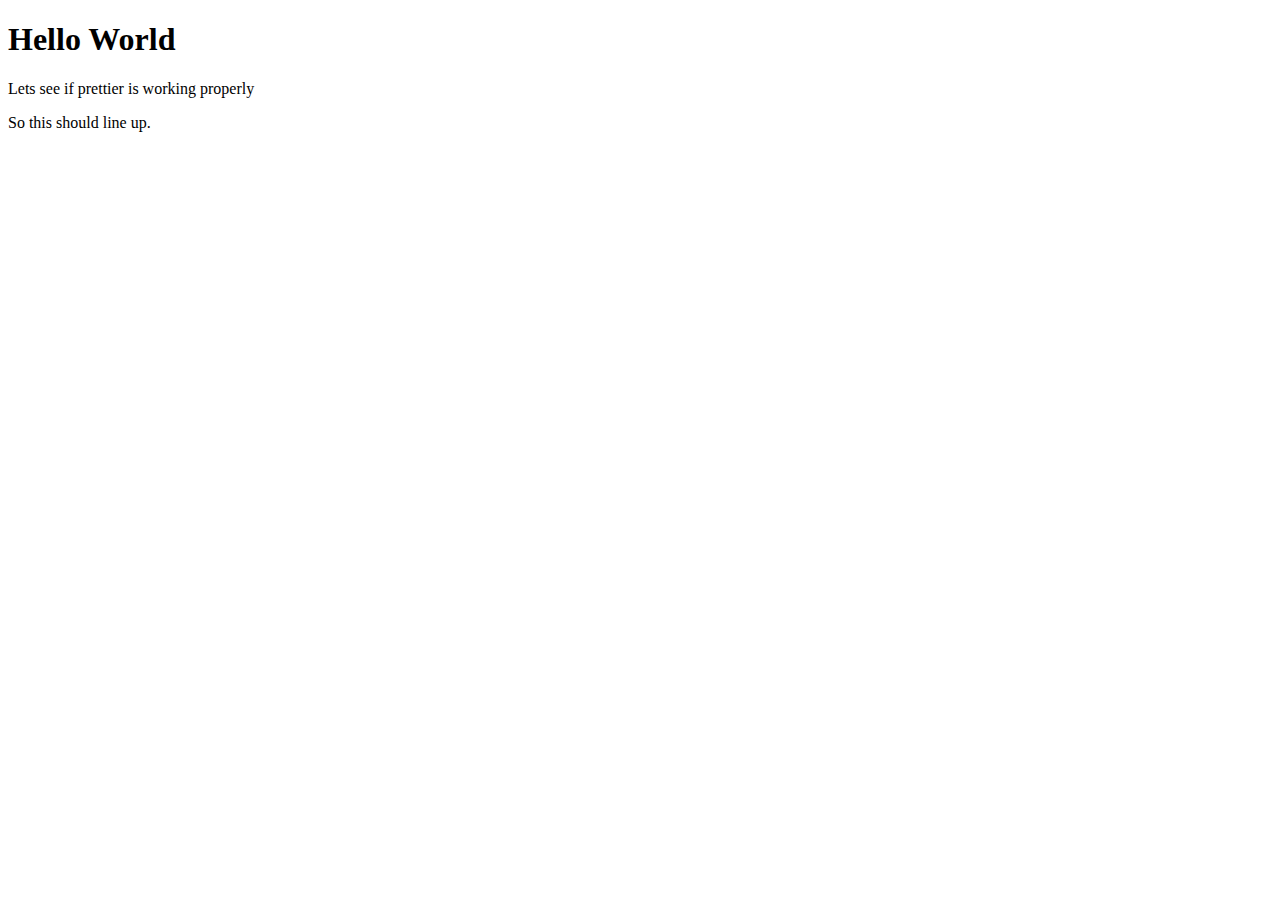
<file: test.html>
<!DOCTYPE html>
<html lang="en">

<head>
    <meta charset="UTF-8">
    <meta http-equiv="X-UA-Compatible" content="IE=edge">
    <meta name="viewport" content="width=device-width, initial-scale=1.0">
    <title>Document</title>
</head>

<body>
    <h1>Hello World</h1>


    <p>Lets see if prettier is working properly</p>
    <p>So this should line up.</p>
</body>

</html>
</file>
